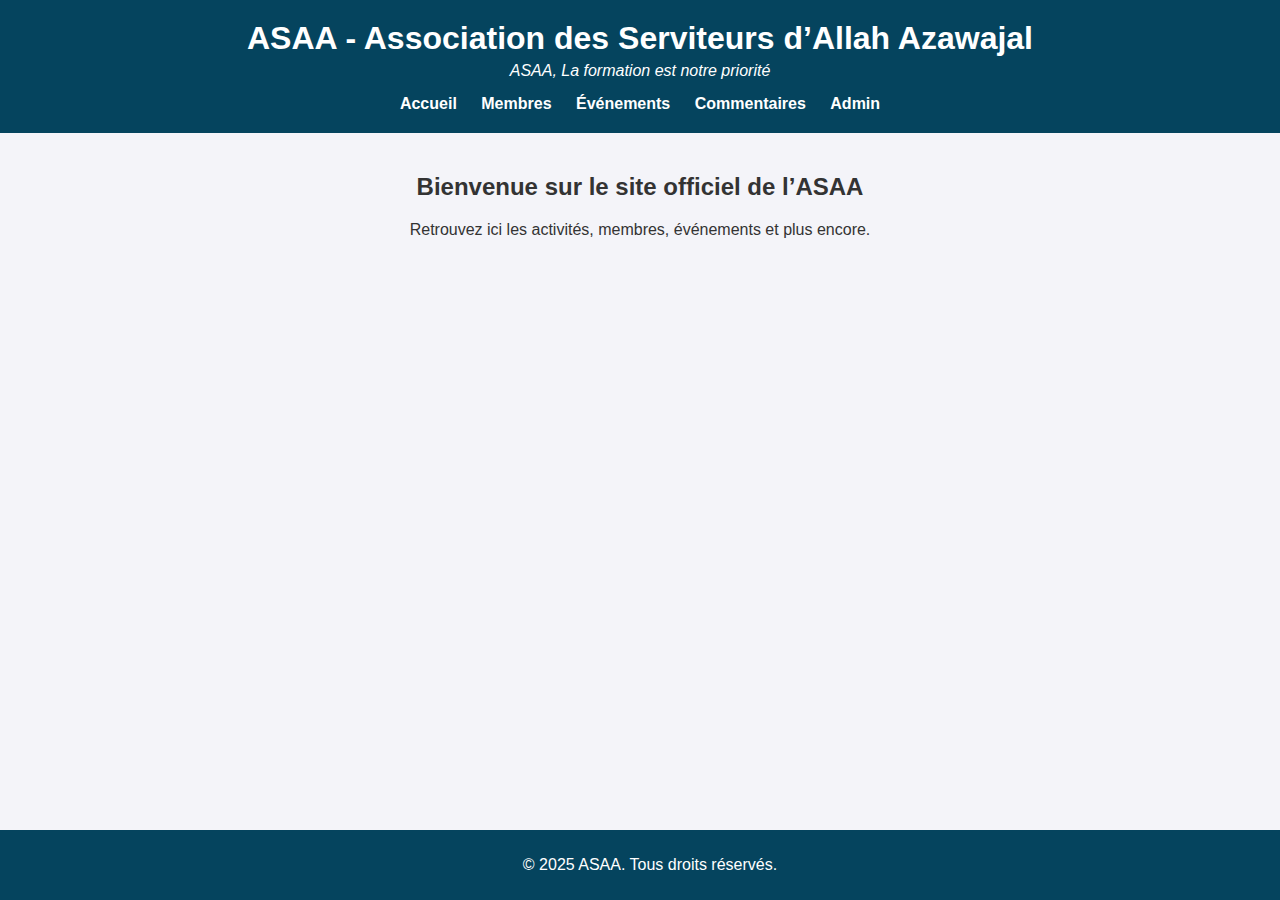
<file: index.html>
<!DOCTYPE html>
<html lang="fr">
<head>
    <meta charset="UTF-8">
    <title>ASAA - Accueil</title>
    <link rel="stylesheet" href="style.css">
</head>
<body>
    <header>
        <h1>ASAA - Association des Serviteurs d’Allah Azawajal</h1>
        <p>ASAA, La formation est notre priorité</p>
        <nav>
            <a href="index.html">Accueil</a>
            <a href="membres.html">Membres</a>
            <a href="evenements.html">Événements</a>
            <a href="commentaires.html">Commentaires</a>
            <a href="admin.html">Admin</a>
        </nav>
    </header>

    <main>
        <section>
            <h2>Bienvenue sur le site officiel de l’ASAA</h2>
            <p>Retrouvez ici les activités, membres, événements et plus encore.</p>
        </section>
    </main>

    <footer>
        <p>&copy; 2025 ASAA. Tous droits réservés.</p>
    </footer>
</body>
</html>
</file>
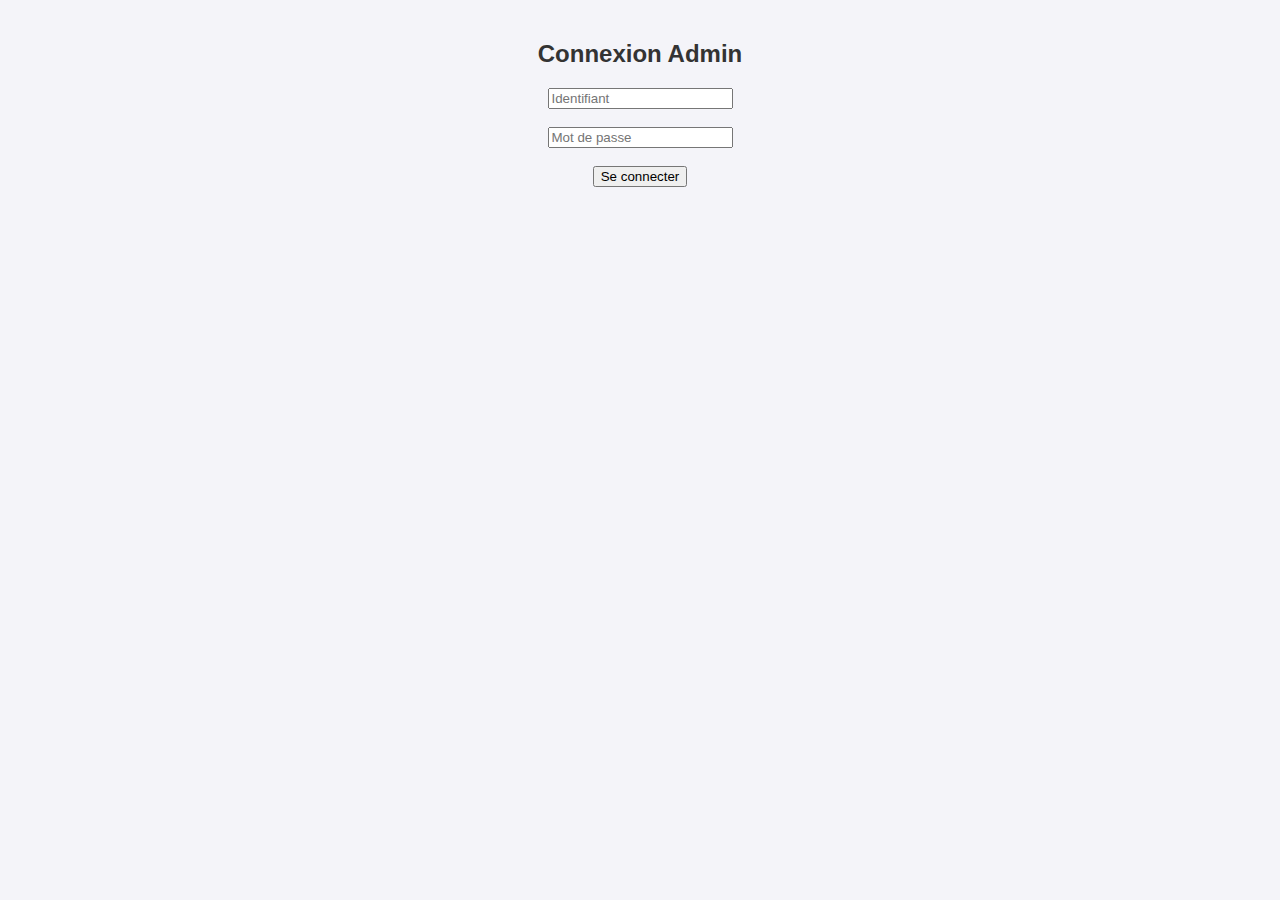
<file: admin.html>
<!DOCTYPE html>
<html lang="fr">
<head>
    <meta charset="UTF-8">
    <title>Connexion Admin - ASAA</title>
    <link rel="stylesheet" href="style.css">
</head>
<body>
    <main>
        <h2>Connexion Admin</h2>
        <form onsubmit="return login()">
            <input type="text" id="username" placeholder="Identifiant" required><br><br>
            <input type="password" id="password" placeholder="Mot de passe" required><br><br>
            <button type="submit">Se connecter</button>
        </form>
        <p id="error" style="color: red;"></p>
    </main>

    <script>
        function login() {
            const user = document.getElementById('username').value;
            const pass = document.getElementById('password').value;
            if (user === "ASAA" && pass === "2023") {
                localStorage.setItem("isAdmin", "true");
                window.location.href = "membres.html";
                return false;
            } else {
                document.getElementById('error').innerText = "Identifiant ou mot de passe incorrect.";
                return false;
            }
        }
    </script>
</body>
</html>
</file>
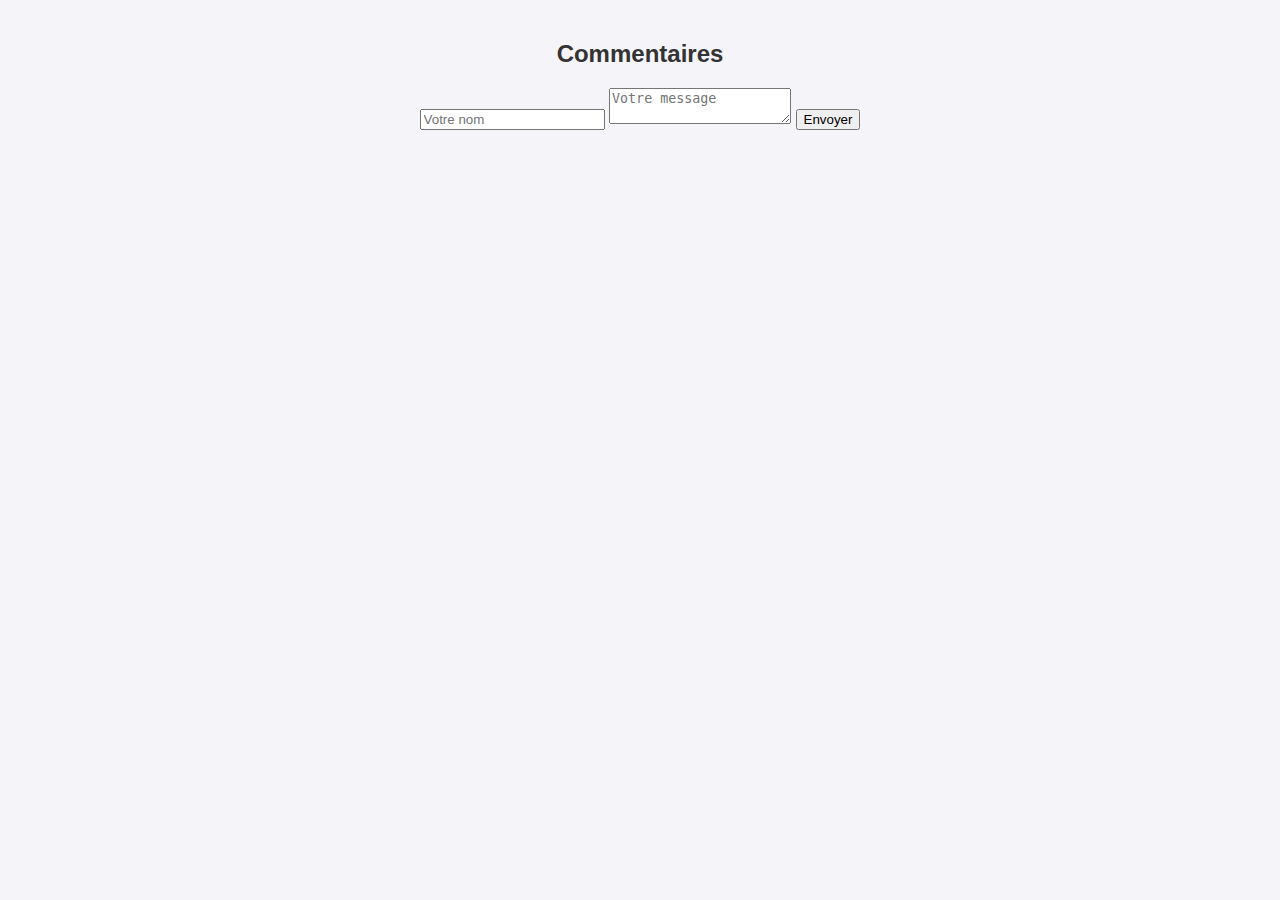
<file: commentaires.html>
<!DOCTYPE html>
<html lang="fr">
<head>
    <meta charset="UTF-8">
    <title>Commentaires ASAA</title>
    <link rel="stylesheet" href="style.css">
</head>
<body>
<main>
    <h2>Commentaires</h2>
    <form id="commentForm">
        <input type="text" id="nom" placeholder="Votre nom" required>
        <textarea id="message" placeholder="Votre message" required></textarea>
        <button type="submit">Envoyer</button>
    </form>

    <div id="commentList"></div>
</main>

<script>
    const form = document.getElementById("commentForm");
    const list = document.getElementById("commentList");
    let comments = JSON.parse(localStorage.getItem("comments")) || [];

    function loadComments() {
        list.innerHTML = "";
        comments.forEach(c => {
            list.innerHTML += `<p><strong>${c.nom}:</strong> ${c.message}</p>`;
        });
    }

    form.addEventListener("submit", function(e) {
        e.preventDefault();
        const nom = document.getElementById("nom").value;
        const message = document.getElementById("message").value;
        comments.push({ nom, message });
        localStorage.setItem("comments", JSON.stringify(comments));
        this.reset();
        loadComments();
    });

    loadComments();
</script>
</body>
</html>
</file>
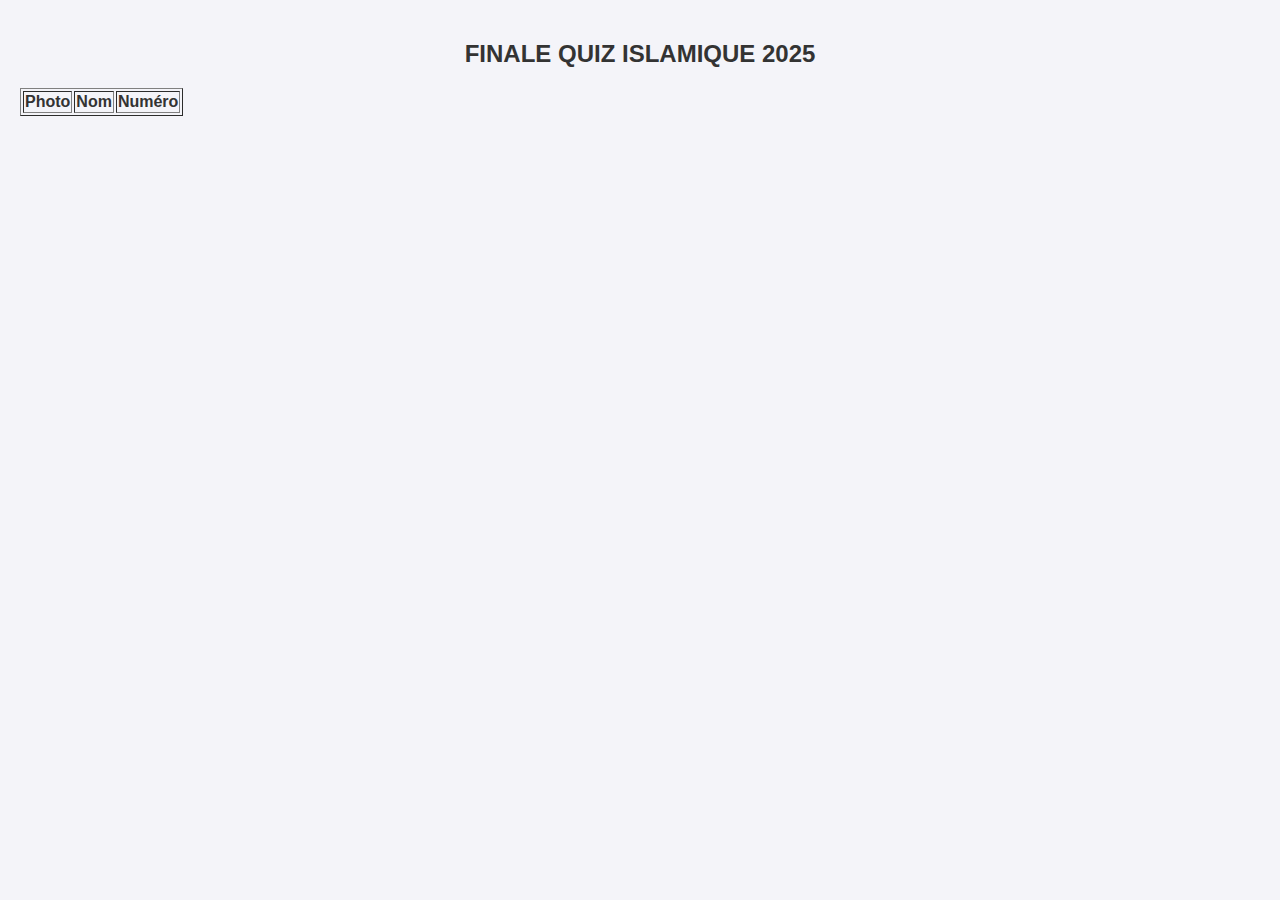
<file: evenements.html>
<!DOCTYPE html>
<html lang="fr">
<head>
    <meta charset="UTF-8">
    <title>Événements ASAA</title>
    <link rel="stylesheet" href="style.css">
</head>
<body>
<main>
    <h2>FINALE QUIZ ISLAMIQUE 2025</h2>

    <div id="adminSection" style="display: none;">
        <form id="candidateForm">
            <input type="text" id="nom" placeholder="Nom" required>
            <input type="text" id="numero" placeholder="Numéro" required>
            <input type="file" id="photo" required>
            <button type="submit">Ajouter Candidat</button>
        </form>
    </div>

    <table border="1" id="candidatesTable">
        <thead>
            <tr><th>Photo</th><th>Nom</th><th>Numéro</th></tr>
        </thead>
        <tbody></tbody>
    </table>
</main>

<script>
    const section = document.getElementById("adminSection");
    const table = document.querySelector("#candidatesTable tbody");
    let candidats = JSON.parse(localStorage.getItem('candidats')) || [];

    function loadCandidats() {
        table.innerHTML = "";
        candidats.forEach(c => {
            table.innerHTML += `
                <tr>
                    <td><img src="${c.photo}" width="50" height="50"></td>
                    <td>${c.nom}</td>
                    <td>${c.numero}</td>
                </tr>`;
        });
    }

    document.getElementById('candidateForm')?.addEventListener('submit', function(e) {
        e.preventDefault();
        const nom = document.getElementById('nom').value;
        const numero = document.getElementById('numero').value;
        const file = document.getElementById('photo').files[0];

        const reader = new FileReader();
        reader.onload = function() {
            candidats.push({ nom, numero, photo: reader.result });
            localStorage.setItem('candidats', JSON.stringify(candidats));
            loadCandidats();
        };
        reader.readAsDataURL(file);
        this.reset();
    });

    if (localStorage.getItem("isAdmin") === "true") {
        section.style.display = "block";
    }

    loadCandidats();
</script>
</body>
</html>
</file>
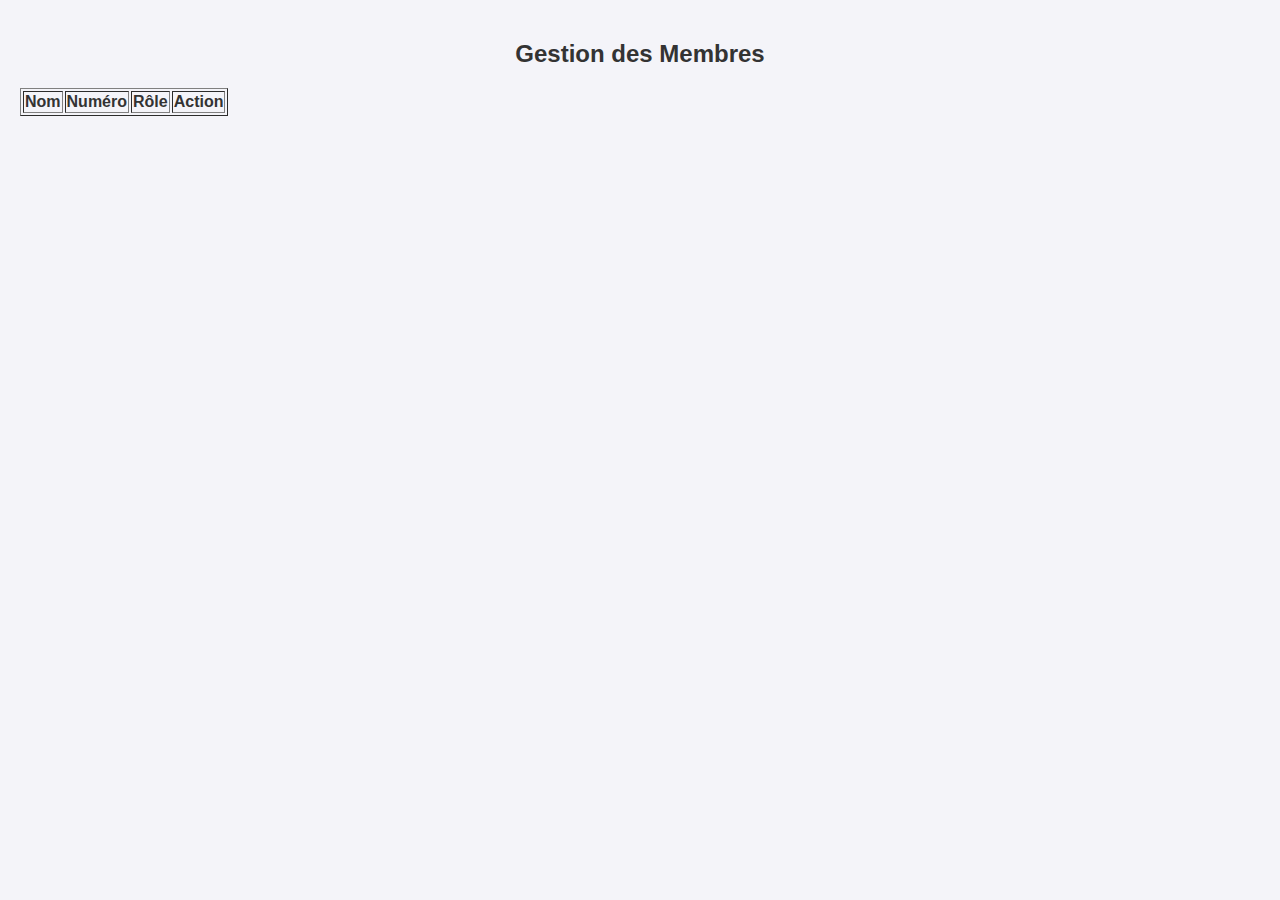
<file: membres.html>
<!DOCTYPE html>
<html lang="fr">
<head>
    <meta charset="UTF-8">
    <title>Membres ASAA</title>
    <link rel="stylesheet" href="style.css">
</head>
<body>
    <main>
        <h2>Gestion des Membres</h2>
        <div id="adminSection" style="display:none;">
            <form id="memberForm">
                <input type="text" id="nom" placeholder="Nom" required>
                <input type="text" id="numero" placeholder="Numéro" required>
                <input type="text" id="role" placeholder="Rôle" required>
                <button type="submit">Ajouter</button>
            </form>
        </div>
        <table border="1" id="membersTable">
            <thead>
                <tr><th>Nom</th><th>Numéro</th><th>Rôle</th><th>Action</th></tr>
            </thead>
            <tbody></tbody>
        </table>
    </main>

    <script>
        const table = document.querySelector('#membersTable tbody');
        const adminSection = document.getElementById("adminSection");

        let members = JSON.parse(localStorage.getItem('members')) || [];

        function loadMembers() {
            table.innerHTML = "";
            members.forEach((member, index) => {
                const row = `<tr>
                    <td>${member.nom}</td>
                    <td>${member.numero}</td>
                    <td>${member.role}</td>
                    <td>${localStorage.getItem("isAdmin") === "true" ? `<button onclick="removeMember(${index})">Supprimer</button>` : ''}</td>
                </tr>`;
                table.innerHTML += row;
            });
        }

        function removeMember(index) {
            members.splice(index, 1);
            localStorage.setItem('members', JSON.stringify(members));
            loadMembers();
        }

        document.getElementById('memberForm')?.addEventListener('submit', function(e) {
            e.preventDefault();
            const nom = document.getElementById('nom').value;
            const numero = document.getElementById('numero').value;
            const role = document.getElementById('role').value;
            members.push({ nom, numero, role });
            localStorage.setItem('members', JSON.stringify(members));
            this.reset();
            loadMembers();
        });

        if (localStorage.getItem("isAdmin") === "true") {
            adminSection.style.display = "block";
        }

        loadMembers();
    </script>
</body>
</html>
</file>
<file: style.css>
body {
  font-family: Arial, sans-serif;
  margin: 0;
  padding: 0;
  background-color: #f4f4f9;
  color: #333;
}

header {
  background-color: #05445E;
  color: white;
  padding: 20px;
  text-align: center;
}

header h1 {
  margin: 0;
}

header p {
  margin: 5px 0 15px;
  font-style: italic;
}

nav a {
  color: white;
  text-decoration: none;
  margin: 0 10px;
  font-weight: bold;
}

nav a:hover {
  text-decoration: underline;
}

main {
  padding: 20px;
  text-align: center;
}

footer {
  background-color: #05445E;
  color: white;
  text-align: center;
  padding: 10px;
  position: fixed;
  bottom: 0;
  width: 100%;
}
</file>
